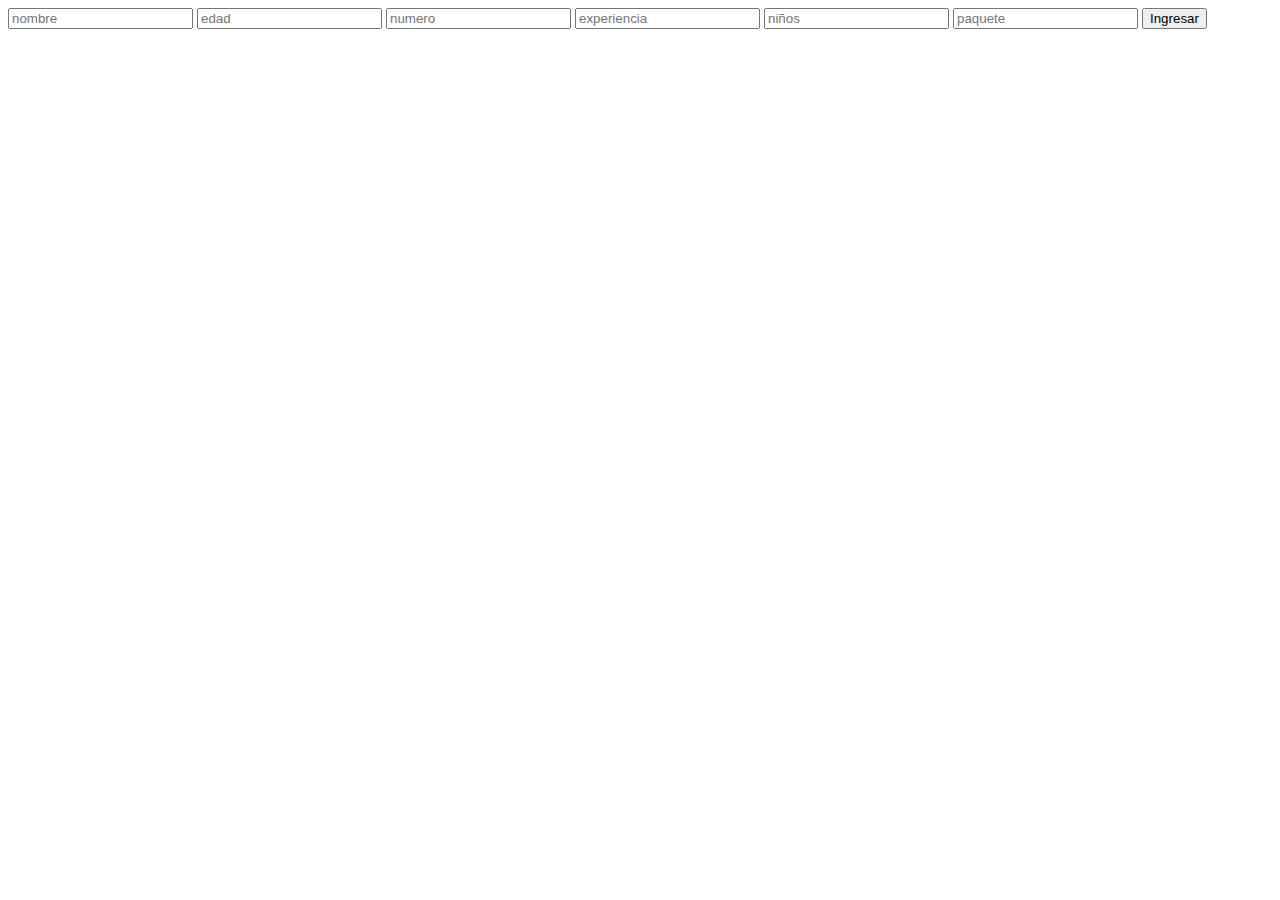
<file: desafío-complementario-3/index.html>
<!DOCTYPE html>
<html lang="en">
<head>
    <meta charset="UTF-8">
    <meta http-equiv="X-UA-Compatible" content="IE=edge">
    <meta name="viewport" content="width=device-width, initial-scale=1.0">
    <title>Document</title>
</head>
<body>
    <form id="formulario">
        <input type="text" placeholder="nombre">
        <input type="number" placeholder="edad">
        <input type="number" placeholder="numero">
        <input type="text" placeholder="experiencia">
        <input type="number" placeholder="niños">
        <input type="text" placeholder="paquete">
        <button id="btnPrincipal" type="submit" value="submit">Ingresar</button>
    </form>

    <script src="./index.js"></script>
</body>
</html>
</file>
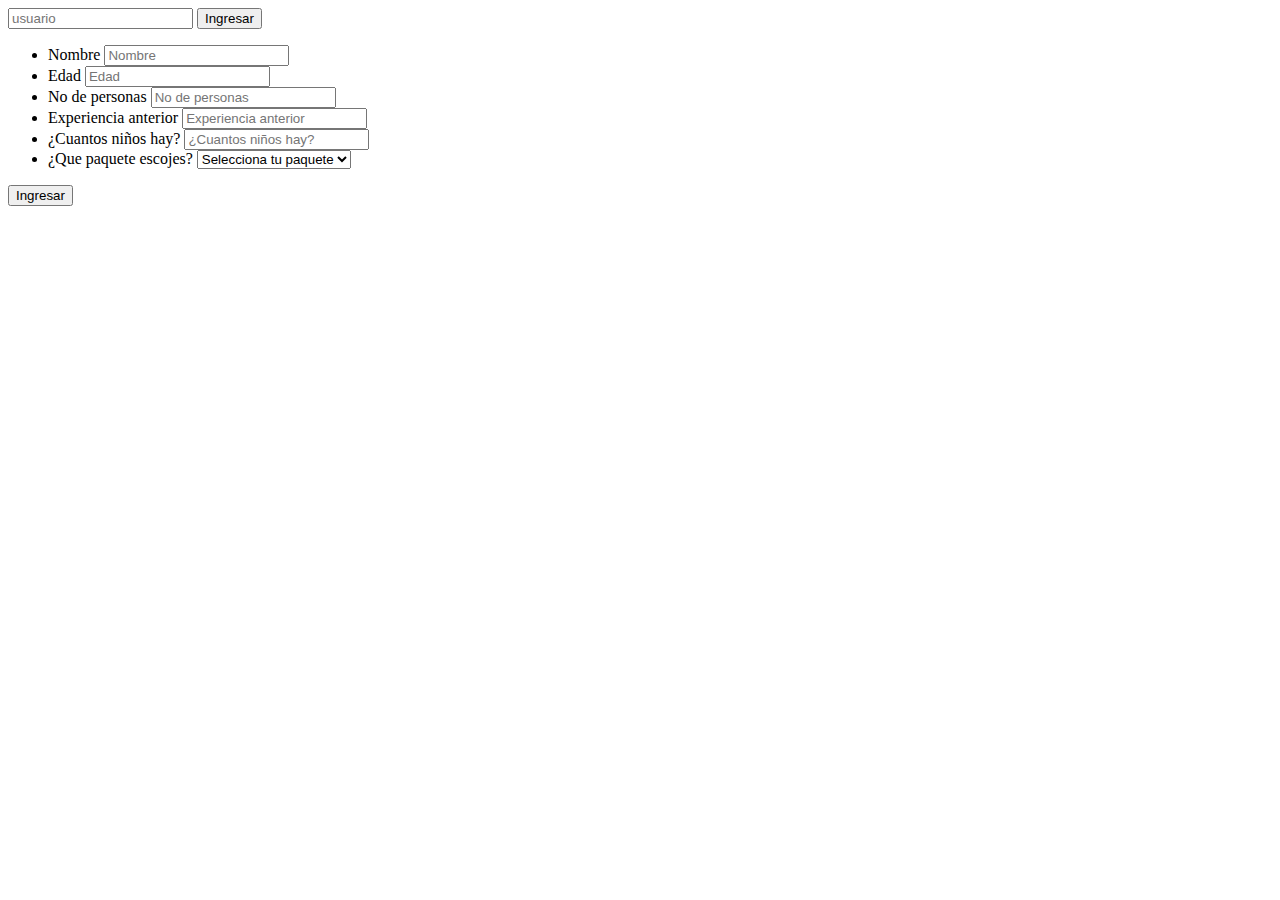
<file: segunda-pre-entrega/index.html>
<!DOCTYPE html>
<html lang="en">
<head>
    <meta charset="UTF-8">
    <meta http-equiv="X-UA-Compatible" content="IE=edge">
    <meta name="viewport" content="width=device-width, initial-scale=1.0">
    <title>Proyecto JavaScript</title>
</head>
<body>

    <div>
        <input id= "usuario" type="text" placeholder="usuario">
        <button id="btnIngresar" type="submit" value="submit">Ingresar</button>
    </div>

    <form id="formulario">
        <ul>
            <li>
                <label for="nombre">Nombre</label>
                <input id="nombre" type="text" placeholder="Nombre">
            </li>
            <li>
                <label for="edad">Edad</label>
                <input id="edad" type="number" placeholder="Edad">
            </li>
            <li>
                <label for="numero">No de personas</label>
                <input id="numero" type="number" placeholder="No de personas">
            </li>
            <li>
                <label for="experiencia">Experiencia anterior</label>
                <input id="experiencia" type="text" placeholder="Experiencia anterior">
            </li>
            <li>
                <label for="ninos">¿Cuantos niños hay?</label>
                <input id="ninos" type="number" placeholder="¿Cuantos niños hay?">
            </li>
            <li>
                <label for="paquete">¿Que paquete escojes?</label>
                <select id="paquete" name="¿Que paquete escojes?" required>
                    <option value="">Selecciona tu paquete</option>
                    <option>1</option>
                    <option>2</option>
                    <option>3</option>
                    <option>4</option>
                </select>
            </li>
        </ul>
            <button id="btnPrincipal" type="submit" value="submit">Ingresar</button>
    </form>

    <div id="contenedor">

    </div>

    <script src="./index.js"></script>
</body>
</html>
</file>
